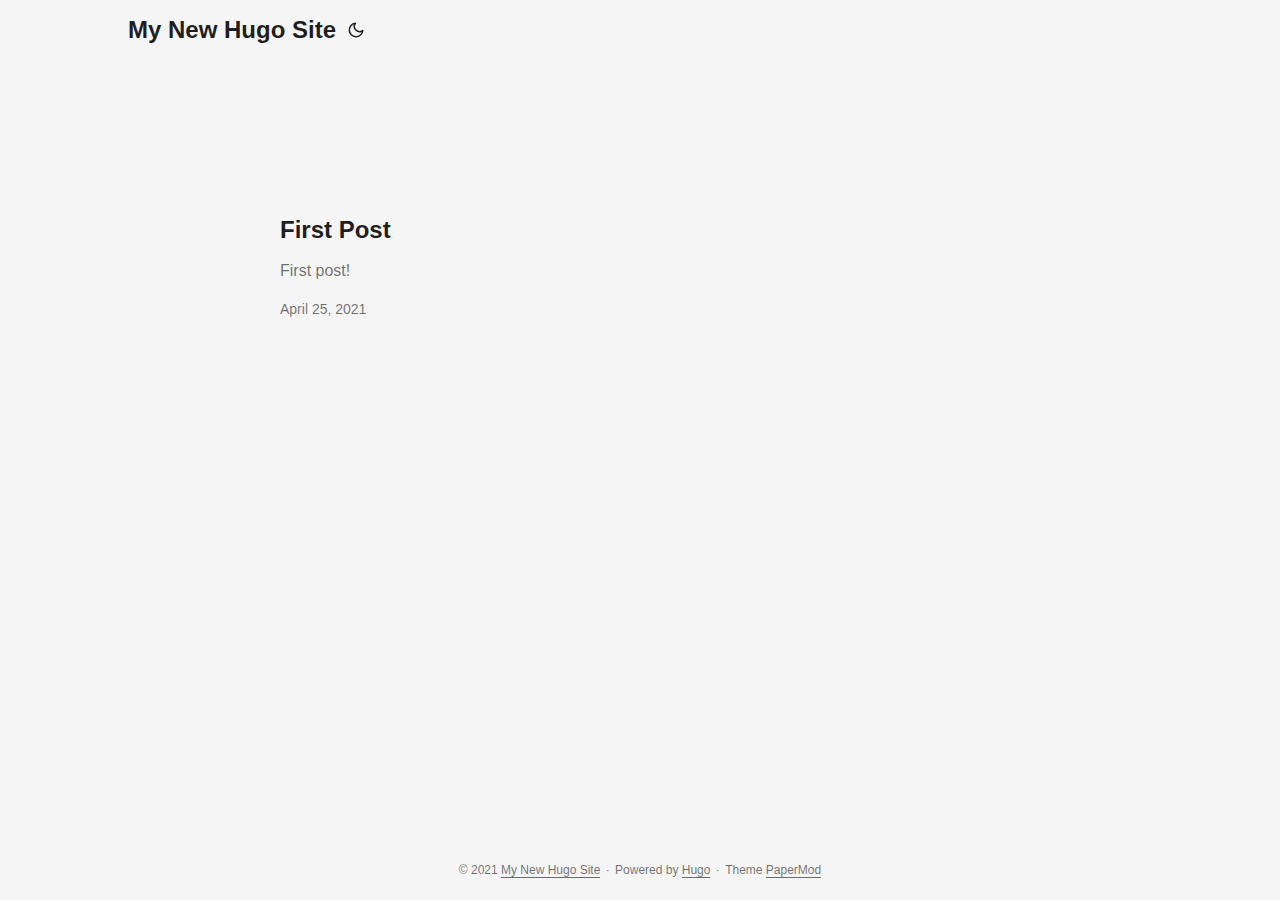
<file: index.html>
<!DOCTYPE html>
<html lang="en" dir="auto">

<head><meta charset="utf-8">
<meta http-equiv="X-UA-Compatible" content="IE=edge">
<meta name="viewport" content="width=device-width, initial-scale=1, shrink-to-fit=no">
<meta name="robots" content="index, follow">
<title>My New Hugo Site</title>

<meta name="description" content="">
<meta name="author" content="">
<link rel="canonical" href="http://mahsheikhdir.github.io/" />
<link crossorigin="anonymous" href="/assets/css/stylesheet.min.d98a3000951e55f62fab68edd117b6c787c4962b25ef3dcf6b1c4800d0f8230d.css" integrity="sha256-2YowAJUeVfYvq2jt0Re2x4fElisl7z3PaxxIAND4Iw0=" rel="preload stylesheet" as="style">
<link rel="icon" href="http://mahsheikhdir.github.io/favicon.ico">
<link rel="icon" type="image/png" sizes="16x16" href="http://mahsheikhdir.github.io/favicon-16x16.png">
<link rel="icon" type="image/png" sizes="32x32" href="http://mahsheikhdir.github.io/favicon-32x32.png">
<link rel="apple-touch-icon" href="http://mahsheikhdir.github.io/apple-touch-icon.png">
<link rel="mask-icon" href="http://mahsheikhdir.github.io/safari-pinned-tab.svg">
<meta name="theme-color" content="#2e2e33">
<meta name="msapplication-TileColor" content="#2e2e33">
<meta name="generator" content="Hugo 0.68.3" />
<link rel="alternate" type="application/rss&#43;xml" href="http://mahsheikhdir.github.io/index.xml">
<meta property="og:title" content="My New Hugo Site" />
<meta property="og:description" content="" />
<meta property="og:type" content="website" />
<meta property="og:url" content="http://mahsheikhdir.github.io/" />

<meta name="twitter:card" content="summary"/>
<meta name="twitter:title" content="My New Hugo Site"/>
<meta name="twitter:description" content=""/>

<script type="application/ld+json">
{
  "@context": "https://schema.org",
  "@type": "Organization",
  "name": "My New Hugo Site",
  "url": "http://mahsheikhdir.github.io/",
  "description": "",
  "thumbnailUrl": "http://mahsheikhdir.github.io/favicon.ico",
  "sameAs": [
      
  ]
}
</script>
</head>

<body class="list" id="top">
<script>
    if (localStorage.getItem("pref-theme") === "dark") {
        document.body.classList.add('dark');
    } else if (localStorage.getItem("pref-theme") === "light") {
        document.body.classList.remove('dark')
    } else if (window.matchMedia('(prefers-color-scheme: dark)').matches) {
        document.body.classList.add('dark');
    }

</script>
<noscript>
    <style type="text/css">
        #theme-toggle,
        .top-link {
            display: none;
        }

    </style>
    <style>
        @media (prefers-color-scheme: dark) {
            :root {
                --theme: #1d1e20;
                --entry: #2e2e33;
                --primary: rgba(255, 255, 255, 0.84);
                --secondary: rgba(255, 255, 255, 0.56);
                --tertiary: rgba(255, 255, 255, 0.16);
                --content: rgba(255, 255, 255, 0.74);
                --hljs-bg: #2e2e33;
                --code-bg: #37383e;
                --border: #333;
            }

            .list {
                background: var(--theme);
            }

            .list:not(.dark)::-webkit-scrollbar-track {
                background: 0 0;
            }

            .list:not(.dark)::-webkit-scrollbar-thumb {
                border-color: var(--theme);
            }
        }

    </style>
</noscript>

<header class="header">
    <nav class="nav">
        <div class="logo">
            <a href="http://mahsheikhdir.github.io/" accesskey="h" title="My New Hugo Site (Alt + H)">My New Hugo Site</a>
            <span class="logo-switches">
                <button id="theme-toggle" accesskey="t" title="(Alt + T)">
                    <svg id="moon" xmlns="http://www.w3.org/2000/svg" width="24" height="24" viewBox="0 0 24 24"
                        fill="none" stroke="currentColor" stroke-width="2" stroke-linecap="round"
                        stroke-linejoin="round">
                        <path d="M21 12.79A9 9 0 1 1 11.21 3 7 7 0 0 0 21 12.79z"></path>
                    </svg>
                    <svg id="sun" xmlns="http://www.w3.org/2000/svg" width="24" height="24" viewBox="0 0 24 24"
                        fill="none" stroke="currentColor" stroke-width="2" stroke-linecap="round"
                        stroke-linejoin="round">
                        <circle cx="12" cy="12" r="5"></circle>
                        <line x1="12" y1="1" x2="12" y2="3"></line>
                        <line x1="12" y1="21" x2="12" y2="23"></line>
                        <line x1="4.22" y1="4.22" x2="5.64" y2="5.64"></line>
                        <line x1="18.36" y1="18.36" x2="19.78" y2="19.78"></line>
                        <line x1="1" y1="12" x2="3" y2="12"></line>
                        <line x1="21" y1="12" x2="23" y2="12"></line>
                        <line x1="4.22" y1="19.78" x2="5.64" y2="18.36"></line>
                        <line x1="18.36" y1="5.64" x2="19.78" y2="4.22"></line>
                    </svg>
                </button>
            </span>
        </div>
        <ul id="menu" onscroll="menu_on_scroll()">
        </ul>
    </nav>
</header>
<main class="main"> 

<article class="first-entry"> 
  <header class="entry-header">
    <h2>First Post</h2>
  </header>
  <section class="entry-content">
    <p>First post!</p>
  </section>
  <footer class="entry-footer">April 25, 2021</footer>
  <a class="entry-link" aria-label="post link to First Post" href="http://mahsheikhdir.github.io/posts/first-post/"></a>
</article>
    </main>
    <footer class="footer">
    <span>&copy; 2021 <a href="http://mahsheikhdir.github.io/">My New Hugo Site</a></span>
    <span>&middot;</span>
    <span>Powered by <a href="https://gohugo.io/" rel="noopener noreferrer" target="_blank">Hugo</a></span>
    <span>&middot;</span>
    <span>Theme <a href="https://git.io/hugopapermod" rel="noopener" target="_blank">PaperMod</a></span>
</footer>
<a href="#top" aria-label="go to top" title="Go to Top (Alt + G)">
    <button class="top-link" id="top-link" type="button" accesskey="g">
        <svg xmlns="http://www.w3.org/2000/svg" viewBox="0 0 12 6" fill="currentColor">
            <path d="M12 6H0l6-6z" />
        </svg>
    </button>
</a>

<script>
    window.onload = function () {
        if (localStorage.getItem("menu-scroll-position")) {
            document.getElementById('menu').scrollLeft = localStorage.getItem("menu-scroll-position");
        }
    }

    function menu_on_scroll() {
        localStorage.setItem("menu-scroll-position", document.getElementById('menu').scrollLeft);
    }

    document.querySelectorAll('a[href^="#"]').forEach(anchor => {
        anchor.addEventListener("click", function (e) {
            e.preventDefault();
            var id = this.getAttribute("href").substr(1);
            if (!window.matchMedia('(prefers-reduced-motion: reduce)').matches) {
                document.querySelector(`[id='${decodeURIComponent(id)}']`).scrollIntoView({
                    behavior: "smooth"
                });
            } else {
                document.querySelector(`[id='${decodeURIComponent(id)}']`).scrollIntoView();
            }
            if (id === "top") {
                history.replaceState(null, null, " ");
            } else {
                history.pushState(null, null, `#${id}`);
            }
        });
    });

</script>
<script>
    var mybutton = document.getElementById("top-link");
    window.onscroll = function () {
        if (document.body.scrollTop > 800 || document.documentElement.scrollTop > 800) {
            mybutton.style.visibility = "visible";
            mybutton.style.opacity = "1";
        } else {
            mybutton.style.visibility = "hidden";
            mybutton.style.opacity = "0";
        }
    };

</script>
<script>
    document.getElementById("theme-toggle").addEventListener("click", () => {
        if (document.body.className.includes("dark")) {
            document.body.classList.remove('dark');
            localStorage.setItem("pref-theme", 'light');
        } else {
            document.body.classList.add('dark');
            localStorage.setItem("pref-theme", 'dark');
        }
    })

</script>
</body>

</html>
</file>
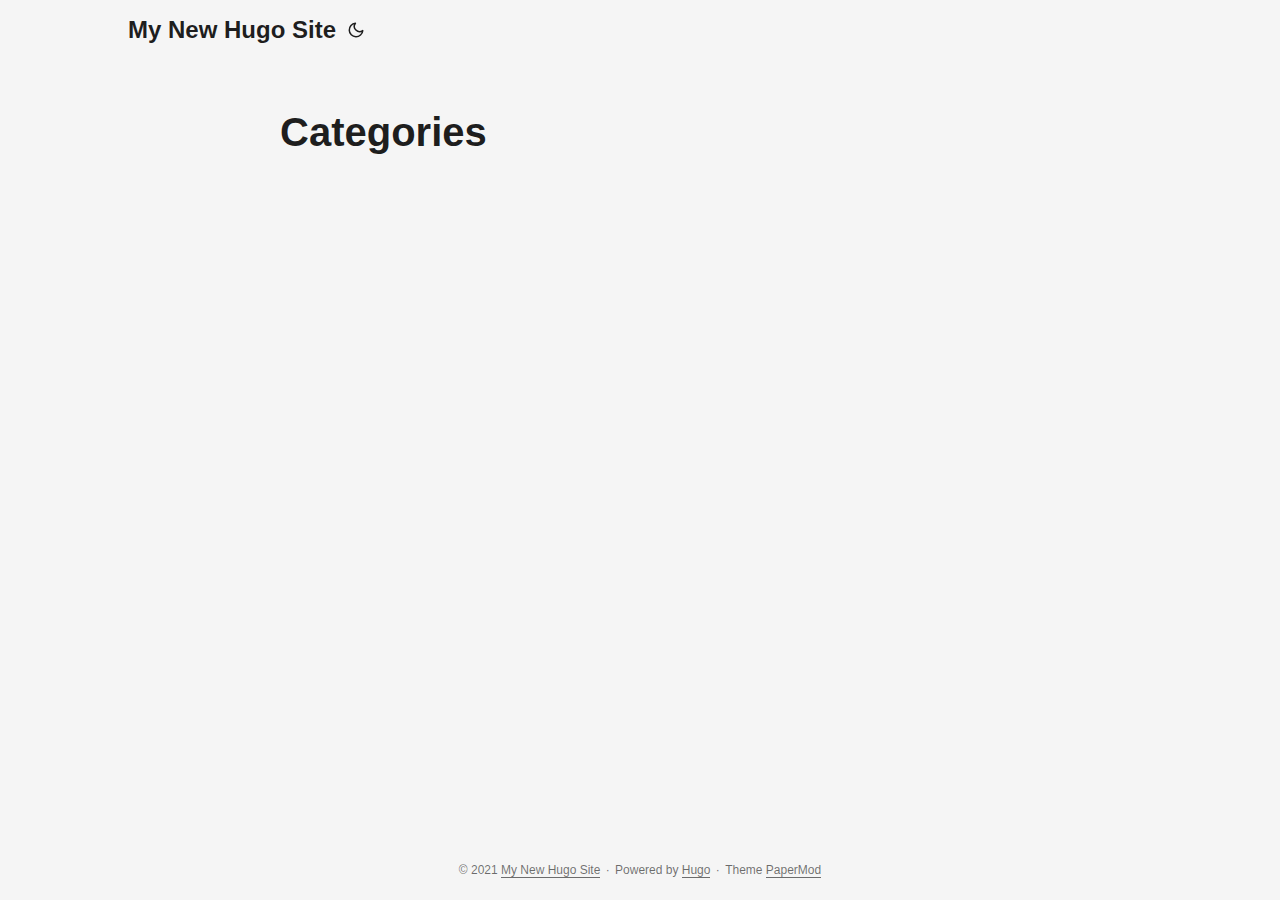
<file: categories/index.html>
<!DOCTYPE html>
<html lang="en" dir="auto">

<head><meta charset="utf-8">
<meta http-equiv="X-UA-Compatible" content="IE=edge">
<meta name="viewport" content="width=device-width, initial-scale=1, shrink-to-fit=no">
<meta name="robots" content="index, follow">
<title>Categories | My New Hugo Site</title>
<meta name="keywords" content="" />
<meta name="description" content="">
<meta name="author" content="">
<link rel="canonical" href="http://mahsheikhdir.github.io/categories/" />
<link crossorigin="anonymous" href="/assets/css/stylesheet.min.d98a3000951e55f62fab68edd117b6c787c4962b25ef3dcf6b1c4800d0f8230d.css" integrity="sha256-2YowAJUeVfYvq2jt0Re2x4fElisl7z3PaxxIAND4Iw0=" rel="preload stylesheet" as="style">
<link rel="icon" href="http://mahsheikhdir.github.io/favicon.ico">
<link rel="icon" type="image/png" sizes="16x16" href="http://mahsheikhdir.github.io/favicon-16x16.png">
<link rel="icon" type="image/png" sizes="32x32" href="http://mahsheikhdir.github.io/favicon-32x32.png">
<link rel="apple-touch-icon" href="http://mahsheikhdir.github.io/apple-touch-icon.png">
<link rel="mask-icon" href="http://mahsheikhdir.github.io/safari-pinned-tab.svg">
<meta name="theme-color" content="#2e2e33">
<meta name="msapplication-TileColor" content="#2e2e33">
<meta name="generator" content="Hugo 0.68.3" />
<link rel="alternate" type="application/rss&#43;xml" href="http://mahsheikhdir.github.io/categories/index.xml">
<meta property="og:title" content="Categories" />
<meta property="og:description" content="" />
<meta property="og:type" content="website" />
<meta property="og:url" content="http://mahsheikhdir.github.io/categories/" />

<meta name="twitter:card" content="summary"/>
<meta name="twitter:title" content="Categories"/>
<meta name="twitter:description" content=""/>

</head>

<body class="list" id="top">
<script>
    if (localStorage.getItem("pref-theme") === "dark") {
        document.body.classList.add('dark');
    } else if (localStorage.getItem("pref-theme") === "light") {
        document.body.classList.remove('dark')
    } else if (window.matchMedia('(prefers-color-scheme: dark)').matches) {
        document.body.classList.add('dark');
    }

</script>
<noscript>
    <style type="text/css">
        #theme-toggle,
        .top-link {
            display: none;
        }

    </style>
    <style>
        @media (prefers-color-scheme: dark) {
            :root {
                --theme: #1d1e20;
                --entry: #2e2e33;
                --primary: rgba(255, 255, 255, 0.84);
                --secondary: rgba(255, 255, 255, 0.56);
                --tertiary: rgba(255, 255, 255, 0.16);
                --content: rgba(255, 255, 255, 0.74);
                --hljs-bg: #2e2e33;
                --code-bg: #37383e;
                --border: #333;
            }

            .list {
                background: var(--theme);
            }

            .list:not(.dark)::-webkit-scrollbar-track {
                background: 0 0;
            }

            .list:not(.dark)::-webkit-scrollbar-thumb {
                border-color: var(--theme);
            }
        }

    </style>
</noscript>

<header class="header">
    <nav class="nav">
        <div class="logo">
            <a href="http://mahsheikhdir.github.io/" accesskey="h" title="My New Hugo Site (Alt + H)">My New Hugo Site</a>
            <span class="logo-switches">
                <button id="theme-toggle" accesskey="t" title="(Alt + T)">
                    <svg id="moon" xmlns="http://www.w3.org/2000/svg" width="24" height="24" viewBox="0 0 24 24"
                        fill="none" stroke="currentColor" stroke-width="2" stroke-linecap="round"
                        stroke-linejoin="round">
                        <path d="M21 12.79A9 9 0 1 1 11.21 3 7 7 0 0 0 21 12.79z"></path>
                    </svg>
                    <svg id="sun" xmlns="http://www.w3.org/2000/svg" width="24" height="24" viewBox="0 0 24 24"
                        fill="none" stroke="currentColor" stroke-width="2" stroke-linecap="round"
                        stroke-linejoin="round">
                        <circle cx="12" cy="12" r="5"></circle>
                        <line x1="12" y1="1" x2="12" y2="3"></line>
                        <line x1="12" y1="21" x2="12" y2="23"></line>
                        <line x1="4.22" y1="4.22" x2="5.64" y2="5.64"></line>
                        <line x1="18.36" y1="18.36" x2="19.78" y2="19.78"></line>
                        <line x1="1" y1="12" x2="3" y2="12"></line>
                        <line x1="21" y1="12" x2="23" y2="12"></line>
                        <line x1="4.22" y1="19.78" x2="5.64" y2="18.36"></line>
                        <line x1="18.36" y1="5.64" x2="19.78" y2="4.22"></line>
                    </svg>
                </button>
            </span>
        </div>
        <ul id="menu" onscroll="menu_on_scroll()">
        </ul>
    </nav>
</header>
<main class="main">
<header class="page-header">
    <h1>Categories</h1>
</header>

<ul class="terms-tags">
</ul>
    </main>
    <footer class="footer">
    <span>&copy; 2021 <a href="http://mahsheikhdir.github.io/">My New Hugo Site</a></span>
    <span>&middot;</span>
    <span>Powered by <a href="https://gohugo.io/" rel="noopener noreferrer" target="_blank">Hugo</a></span>
    <span>&middot;</span>
    <span>Theme <a href="https://git.io/hugopapermod" rel="noopener" target="_blank">PaperMod</a></span>
</footer>
<a href="#top" aria-label="go to top" title="Go to Top (Alt + G)">
    <button class="top-link" id="top-link" type="button" accesskey="g">
        <svg xmlns="http://www.w3.org/2000/svg" viewBox="0 0 12 6" fill="currentColor">
            <path d="M12 6H0l6-6z" />
        </svg>
    </button>
</a>

<script>
    window.onload = function () {
        if (localStorage.getItem("menu-scroll-position")) {
            document.getElementById('menu').scrollLeft = localStorage.getItem("menu-scroll-position");
        }
    }

    function menu_on_scroll() {
        localStorage.setItem("menu-scroll-position", document.getElementById('menu').scrollLeft);
    }

    document.querySelectorAll('a[href^="#"]').forEach(anchor => {
        anchor.addEventListener("click", function (e) {
            e.preventDefault();
            var id = this.getAttribute("href").substr(1);
            if (!window.matchMedia('(prefers-reduced-motion: reduce)').matches) {
                document.querySelector(`[id='${decodeURIComponent(id)}']`).scrollIntoView({
                    behavior: "smooth"
                });
            } else {
                document.querySelector(`[id='${decodeURIComponent(id)}']`).scrollIntoView();
            }
            if (id === "top") {
                history.replaceState(null, null, " ");
            } else {
                history.pushState(null, null, `#${id}`);
            }
        });
    });

</script>
<script>
    var mybutton = document.getElementById("top-link");
    window.onscroll = function () {
        if (document.body.scrollTop > 800 || document.documentElement.scrollTop > 800) {
            mybutton.style.visibility = "visible";
            mybutton.style.opacity = "1";
        } else {
            mybutton.style.visibility = "hidden";
            mybutton.style.opacity = "0";
        }
    };

</script>
<script>
    document.getElementById("theme-toggle").addEventListener("click", () => {
        if (document.body.className.includes("dark")) {
            document.body.classList.remove('dark');
            localStorage.setItem("pref-theme", 'light');
        } else {
            document.body.classList.add('dark');
            localStorage.setItem("pref-theme", 'dark');
        }
    })

</script>
</body>

</html>
</file>
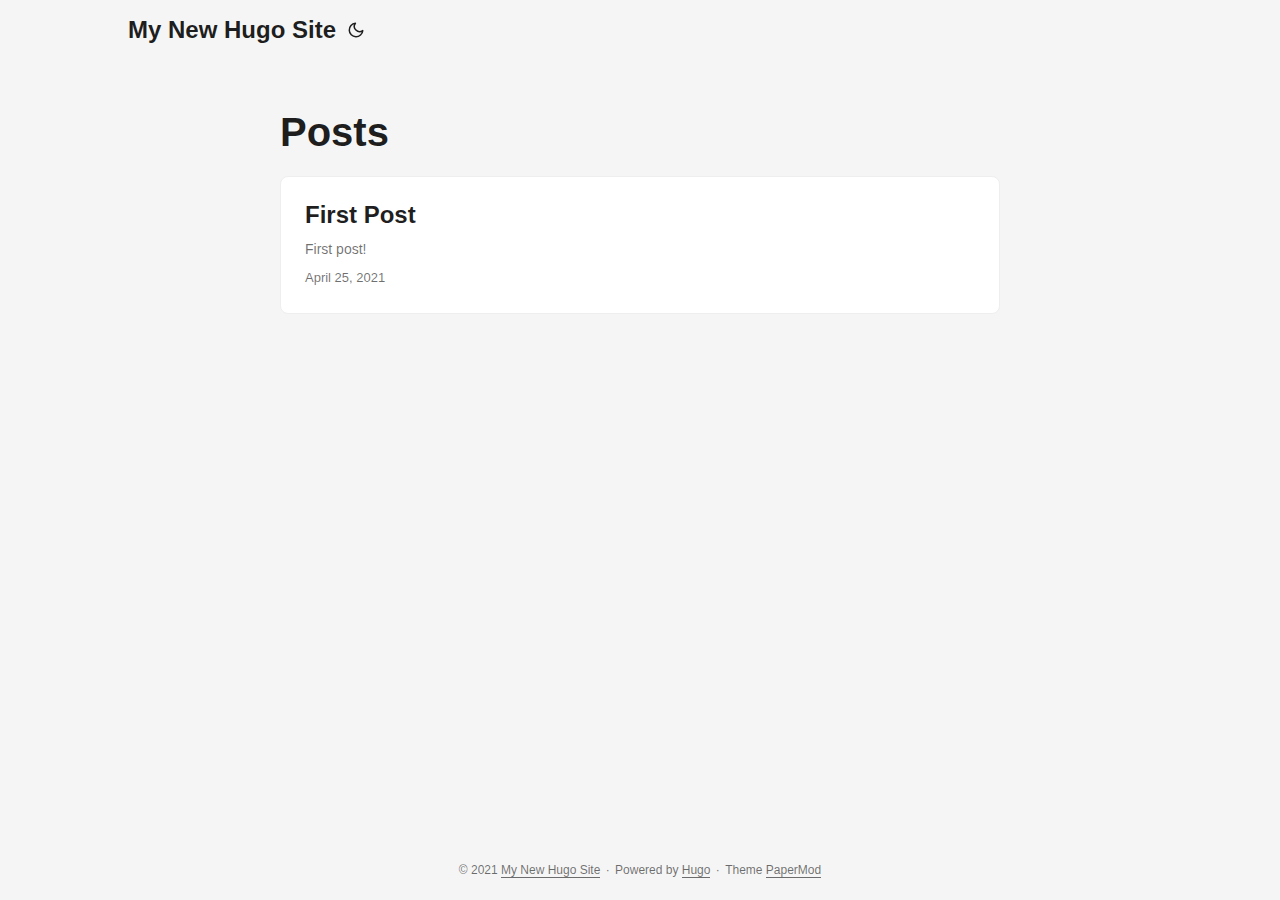
<file: posts/index.html>
<!DOCTYPE html>
<html lang="en" dir="auto">

<head><meta charset="utf-8">
<meta http-equiv="X-UA-Compatible" content="IE=edge">
<meta name="viewport" content="width=device-width, initial-scale=1, shrink-to-fit=no">
<meta name="robots" content="index, follow">
<title>Posts | My New Hugo Site</title>
<meta name="keywords" content="" />
<meta name="description" content="">
<meta name="author" content="">
<link rel="canonical" href="http://mahsheikhdir.github.io/posts/" />
<link crossorigin="anonymous" href="/assets/css/stylesheet.min.d98a3000951e55f62fab68edd117b6c787c4962b25ef3dcf6b1c4800d0f8230d.css" integrity="sha256-2YowAJUeVfYvq2jt0Re2x4fElisl7z3PaxxIAND4Iw0=" rel="preload stylesheet" as="style">
<link rel="icon" href="http://mahsheikhdir.github.io/favicon.ico">
<link rel="icon" type="image/png" sizes="16x16" href="http://mahsheikhdir.github.io/favicon-16x16.png">
<link rel="icon" type="image/png" sizes="32x32" href="http://mahsheikhdir.github.io/favicon-32x32.png">
<link rel="apple-touch-icon" href="http://mahsheikhdir.github.io/apple-touch-icon.png">
<link rel="mask-icon" href="http://mahsheikhdir.github.io/safari-pinned-tab.svg">
<meta name="theme-color" content="#2e2e33">
<meta name="msapplication-TileColor" content="#2e2e33">
<meta name="generator" content="Hugo 0.68.3" />
<link rel="alternate" type="application/rss&#43;xml" href="http://mahsheikhdir.github.io/posts/index.xml">
<meta property="og:title" content="Posts" />
<meta property="og:description" content="" />
<meta property="og:type" content="website" />
<meta property="og:url" content="http://mahsheikhdir.github.io/posts/" />

<meta name="twitter:card" content="summary"/>
<meta name="twitter:title" content="Posts"/>
<meta name="twitter:description" content=""/>


<script type="application/ld+json">
{
  "@context": "https://schema.org",
  "@type": "BreadcrumbList",
  "itemListElement": [
    {
      "@type": "ListItem",
      "position":  1 ,
      "name": "Posts",
      "item": "http://mahsheikhdir.github.io/posts/"
    }
  ]
}
</script>
</head>

<body class="list" id="top">
<script>
    if (localStorage.getItem("pref-theme") === "dark") {
        document.body.classList.add('dark');
    } else if (localStorage.getItem("pref-theme") === "light") {
        document.body.classList.remove('dark')
    } else if (window.matchMedia('(prefers-color-scheme: dark)').matches) {
        document.body.classList.add('dark');
    }

</script>
<noscript>
    <style type="text/css">
        #theme-toggle,
        .top-link {
            display: none;
        }

    </style>
    <style>
        @media (prefers-color-scheme: dark) {
            :root {
                --theme: #1d1e20;
                --entry: #2e2e33;
                --primary: rgba(255, 255, 255, 0.84);
                --secondary: rgba(255, 255, 255, 0.56);
                --tertiary: rgba(255, 255, 255, 0.16);
                --content: rgba(255, 255, 255, 0.74);
                --hljs-bg: #2e2e33;
                --code-bg: #37383e;
                --border: #333;
            }

            .list {
                background: var(--theme);
            }

            .list:not(.dark)::-webkit-scrollbar-track {
                background: 0 0;
            }

            .list:not(.dark)::-webkit-scrollbar-thumb {
                border-color: var(--theme);
            }
        }

    </style>
</noscript>

<header class="header">
    <nav class="nav">
        <div class="logo">
            <a href="http://mahsheikhdir.github.io/" accesskey="h" title="My New Hugo Site (Alt + H)">My New Hugo Site</a>
            <span class="logo-switches">
                <button id="theme-toggle" accesskey="t" title="(Alt + T)">
                    <svg id="moon" xmlns="http://www.w3.org/2000/svg" width="24" height="24" viewBox="0 0 24 24"
                        fill="none" stroke="currentColor" stroke-width="2" stroke-linecap="round"
                        stroke-linejoin="round">
                        <path d="M21 12.79A9 9 0 1 1 11.21 3 7 7 0 0 0 21 12.79z"></path>
                    </svg>
                    <svg id="sun" xmlns="http://www.w3.org/2000/svg" width="24" height="24" viewBox="0 0 24 24"
                        fill="none" stroke="currentColor" stroke-width="2" stroke-linecap="round"
                        stroke-linejoin="round">
                        <circle cx="12" cy="12" r="5"></circle>
                        <line x1="12" y1="1" x2="12" y2="3"></line>
                        <line x1="12" y1="21" x2="12" y2="23"></line>
                        <line x1="4.22" y1="4.22" x2="5.64" y2="5.64"></line>
                        <line x1="18.36" y1="18.36" x2="19.78" y2="19.78"></line>
                        <line x1="1" y1="12" x2="3" y2="12"></line>
                        <line x1="21" y1="12" x2="23" y2="12"></line>
                        <line x1="4.22" y1="19.78" x2="5.64" y2="18.36"></line>
                        <line x1="18.36" y1="5.64" x2="19.78" y2="4.22"></line>
                    </svg>
                </button>
            </span>
        </div>
        <ul id="menu" onscroll="menu_on_scroll()">
        </ul>
    </nav>
</header>
<main class="main"> 
<header class="page-header">
  <h1>Posts</h1>
</header>

<article class="post-entry"> 
  <header class="entry-header">
    <h2>First Post</h2>
  </header>
  <section class="entry-content">
    <p>First post!</p>
  </section>
  <footer class="entry-footer">April 25, 2021</footer>
  <a class="entry-link" aria-label="post link to First Post" href="http://mahsheikhdir.github.io/posts/first-post/"></a>
</article>
    </main>
    <footer class="footer">
    <span>&copy; 2021 <a href="http://mahsheikhdir.github.io/">My New Hugo Site</a></span>
    <span>&middot;</span>
    <span>Powered by <a href="https://gohugo.io/" rel="noopener noreferrer" target="_blank">Hugo</a></span>
    <span>&middot;</span>
    <span>Theme <a href="https://git.io/hugopapermod" rel="noopener" target="_blank">PaperMod</a></span>
</footer>
<a href="#top" aria-label="go to top" title="Go to Top (Alt + G)">
    <button class="top-link" id="top-link" type="button" accesskey="g">
        <svg xmlns="http://www.w3.org/2000/svg" viewBox="0 0 12 6" fill="currentColor">
            <path d="M12 6H0l6-6z" />
        </svg>
    </button>
</a>

<script>
    window.onload = function () {
        if (localStorage.getItem("menu-scroll-position")) {
            document.getElementById('menu').scrollLeft = localStorage.getItem("menu-scroll-position");
        }
    }

    function menu_on_scroll() {
        localStorage.setItem("menu-scroll-position", document.getElementById('menu').scrollLeft);
    }

    document.querySelectorAll('a[href^="#"]').forEach(anchor => {
        anchor.addEventListener("click", function (e) {
            e.preventDefault();
            var id = this.getAttribute("href").substr(1);
            if (!window.matchMedia('(prefers-reduced-motion: reduce)').matches) {
                document.querySelector(`[id='${decodeURIComponent(id)}']`).scrollIntoView({
                    behavior: "smooth"
                });
            } else {
                document.querySelector(`[id='${decodeURIComponent(id)}']`).scrollIntoView();
            }
            if (id === "top") {
                history.replaceState(null, null, " ");
            } else {
                history.pushState(null, null, `#${id}`);
            }
        });
    });

</script>
<script>
    var mybutton = document.getElementById("top-link");
    window.onscroll = function () {
        if (document.body.scrollTop > 800 || document.documentElement.scrollTop > 800) {
            mybutton.style.visibility = "visible";
            mybutton.style.opacity = "1";
        } else {
            mybutton.style.visibility = "hidden";
            mybutton.style.opacity = "0";
        }
    };

</script>
<script>
    document.getElementById("theme-toggle").addEventListener("click", () => {
        if (document.body.className.includes("dark")) {
            document.body.classList.remove('dark');
            localStorage.setItem("pref-theme", 'light');
        } else {
            document.body.classList.add('dark');
            localStorage.setItem("pref-theme", 'dark');
        }
    })

</script>
</body>

</html>
</file>
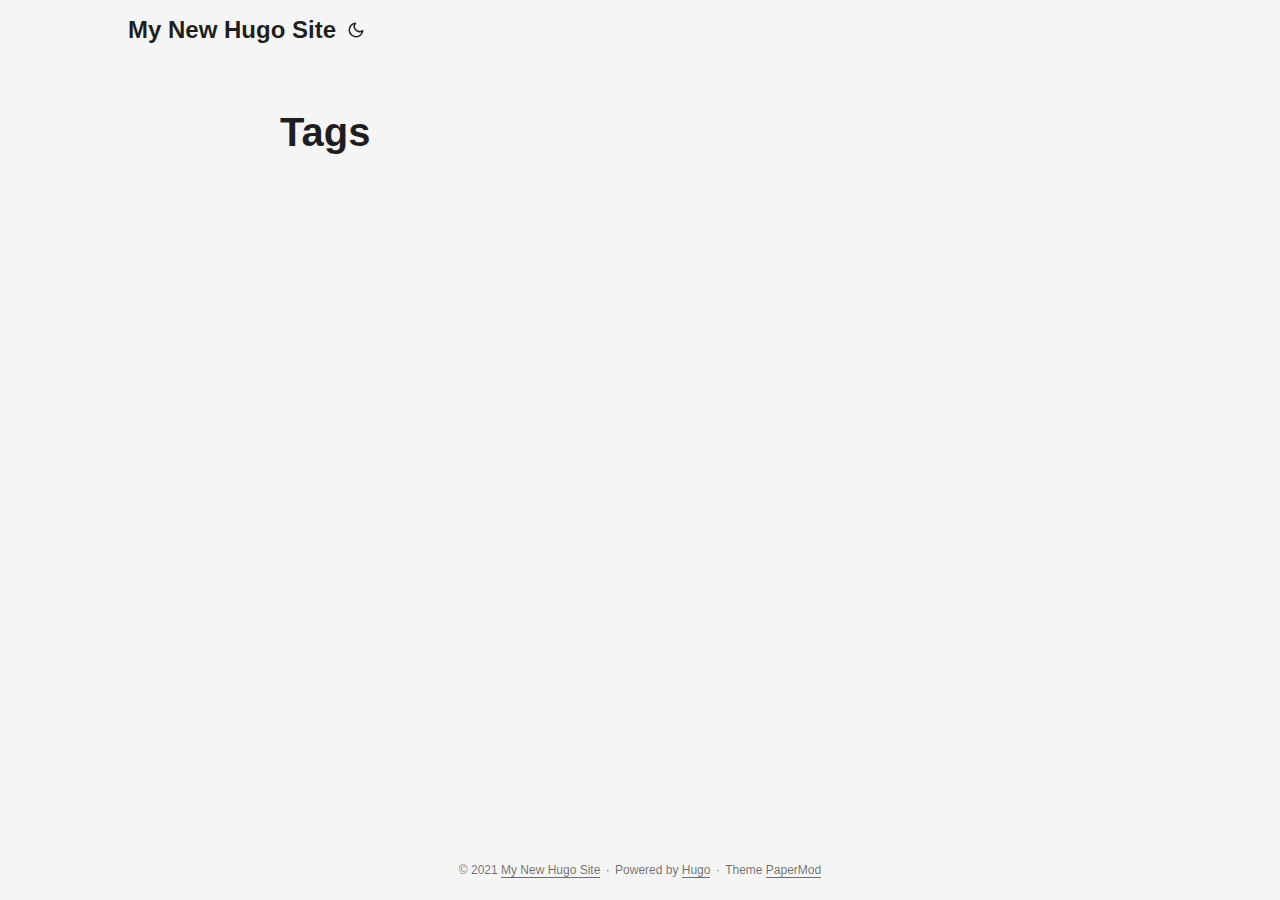
<file: tags/index.html>
<!DOCTYPE html>
<html lang="en" dir="auto">

<head><meta charset="utf-8">
<meta http-equiv="X-UA-Compatible" content="IE=edge">
<meta name="viewport" content="width=device-width, initial-scale=1, shrink-to-fit=no">
<meta name="robots" content="index, follow">
<title>Tags | My New Hugo Site</title>
<meta name="keywords" content="" />
<meta name="description" content="">
<meta name="author" content="">
<link rel="canonical" href="http://mahsheikhdir.github.io/tags/" />
<link crossorigin="anonymous" href="/assets/css/stylesheet.min.d98a3000951e55f62fab68edd117b6c787c4962b25ef3dcf6b1c4800d0f8230d.css" integrity="sha256-2YowAJUeVfYvq2jt0Re2x4fElisl7z3PaxxIAND4Iw0=" rel="preload stylesheet" as="style">
<link rel="icon" href="http://mahsheikhdir.github.io/favicon.ico">
<link rel="icon" type="image/png" sizes="16x16" href="http://mahsheikhdir.github.io/favicon-16x16.png">
<link rel="icon" type="image/png" sizes="32x32" href="http://mahsheikhdir.github.io/favicon-32x32.png">
<link rel="apple-touch-icon" href="http://mahsheikhdir.github.io/apple-touch-icon.png">
<link rel="mask-icon" href="http://mahsheikhdir.github.io/safari-pinned-tab.svg">
<meta name="theme-color" content="#2e2e33">
<meta name="msapplication-TileColor" content="#2e2e33">
<meta name="generator" content="Hugo 0.68.3" />
<link rel="alternate" type="application/rss&#43;xml" href="http://mahsheikhdir.github.io/tags/index.xml">
<meta property="og:title" content="Tags" />
<meta property="og:description" content="" />
<meta property="og:type" content="website" />
<meta property="og:url" content="http://mahsheikhdir.github.io/tags/" />

<meta name="twitter:card" content="summary"/>
<meta name="twitter:title" content="Tags"/>
<meta name="twitter:description" content=""/>

</head>

<body class="list" id="top">
<script>
    if (localStorage.getItem("pref-theme") === "dark") {
        document.body.classList.add('dark');
    } else if (localStorage.getItem("pref-theme") === "light") {
        document.body.classList.remove('dark')
    } else if (window.matchMedia('(prefers-color-scheme: dark)').matches) {
        document.body.classList.add('dark');
    }

</script>
<noscript>
    <style type="text/css">
        #theme-toggle,
        .top-link {
            display: none;
        }

    </style>
    <style>
        @media (prefers-color-scheme: dark) {
            :root {
                --theme: #1d1e20;
                --entry: #2e2e33;
                --primary: rgba(255, 255, 255, 0.84);
                --secondary: rgba(255, 255, 255, 0.56);
                --tertiary: rgba(255, 255, 255, 0.16);
                --content: rgba(255, 255, 255, 0.74);
                --hljs-bg: #2e2e33;
                --code-bg: #37383e;
                --border: #333;
            }

            .list {
                background: var(--theme);
            }

            .list:not(.dark)::-webkit-scrollbar-track {
                background: 0 0;
            }

            .list:not(.dark)::-webkit-scrollbar-thumb {
                border-color: var(--theme);
            }
        }

    </style>
</noscript>

<header class="header">
    <nav class="nav">
        <div class="logo">
            <a href="http://mahsheikhdir.github.io/" accesskey="h" title="My New Hugo Site (Alt + H)">My New Hugo Site</a>
            <span class="logo-switches">
                <button id="theme-toggle" accesskey="t" title="(Alt + T)">
                    <svg id="moon" xmlns="http://www.w3.org/2000/svg" width="24" height="24" viewBox="0 0 24 24"
                        fill="none" stroke="currentColor" stroke-width="2" stroke-linecap="round"
                        stroke-linejoin="round">
                        <path d="M21 12.79A9 9 0 1 1 11.21 3 7 7 0 0 0 21 12.79z"></path>
                    </svg>
                    <svg id="sun" xmlns="http://www.w3.org/2000/svg" width="24" height="24" viewBox="0 0 24 24"
                        fill="none" stroke="currentColor" stroke-width="2" stroke-linecap="round"
                        stroke-linejoin="round">
                        <circle cx="12" cy="12" r="5"></circle>
                        <line x1="12" y1="1" x2="12" y2="3"></line>
                        <line x1="12" y1="21" x2="12" y2="23"></line>
                        <line x1="4.22" y1="4.22" x2="5.64" y2="5.64"></line>
                        <line x1="18.36" y1="18.36" x2="19.78" y2="19.78"></line>
                        <line x1="1" y1="12" x2="3" y2="12"></line>
                        <line x1="21" y1="12" x2="23" y2="12"></line>
                        <line x1="4.22" y1="19.78" x2="5.64" y2="18.36"></line>
                        <line x1="18.36" y1="5.64" x2="19.78" y2="4.22"></line>
                    </svg>
                </button>
            </span>
        </div>
        <ul id="menu" onscroll="menu_on_scroll()">
        </ul>
    </nav>
</header>
<main class="main">
<header class="page-header">
    <h1>Tags</h1>
</header>

<ul class="terms-tags">
</ul>
    </main>
    <footer class="footer">
    <span>&copy; 2021 <a href="http://mahsheikhdir.github.io/">My New Hugo Site</a></span>
    <span>&middot;</span>
    <span>Powered by <a href="https://gohugo.io/" rel="noopener noreferrer" target="_blank">Hugo</a></span>
    <span>&middot;</span>
    <span>Theme <a href="https://git.io/hugopapermod" rel="noopener" target="_blank">PaperMod</a></span>
</footer>
<a href="#top" aria-label="go to top" title="Go to Top (Alt + G)">
    <button class="top-link" id="top-link" type="button" accesskey="g">
        <svg xmlns="http://www.w3.org/2000/svg" viewBox="0 0 12 6" fill="currentColor">
            <path d="M12 6H0l6-6z" />
        </svg>
    </button>
</a>

<script>
    window.onload = function () {
        if (localStorage.getItem("menu-scroll-position")) {
            document.getElementById('menu').scrollLeft = localStorage.getItem("menu-scroll-position");
        }
    }

    function menu_on_scroll() {
        localStorage.setItem("menu-scroll-position", document.getElementById('menu').scrollLeft);
    }

    document.querySelectorAll('a[href^="#"]').forEach(anchor => {
        anchor.addEventListener("click", function (e) {
            e.preventDefault();
            var id = this.getAttribute("href").substr(1);
            if (!window.matchMedia('(prefers-reduced-motion: reduce)').matches) {
                document.querySelector(`[id='${decodeURIComponent(id)}']`).scrollIntoView({
                    behavior: "smooth"
                });
            } else {
                document.querySelector(`[id='${decodeURIComponent(id)}']`).scrollIntoView();
            }
            if (id === "top") {
                history.replaceState(null, null, " ");
            } else {
                history.pushState(null, null, `#${id}`);
            }
        });
    });

</script>
<script>
    var mybutton = document.getElementById("top-link");
    window.onscroll = function () {
        if (document.body.scrollTop > 800 || document.documentElement.scrollTop > 800) {
            mybutton.style.visibility = "visible";
            mybutton.style.opacity = "1";
        } else {
            mybutton.style.visibility = "hidden";
            mybutton.style.opacity = "0";
        }
    };

</script>
<script>
    document.getElementById("theme-toggle").addEventListener("click", () => {
        if (document.body.className.includes("dark")) {
            document.body.classList.remove('dark');
            localStorage.setItem("pref-theme", 'light');
        } else {
            document.body.classList.add('dark');
            localStorage.setItem("pref-theme", 'dark');
        }
    })

</script>
</body>

</html>
</file>
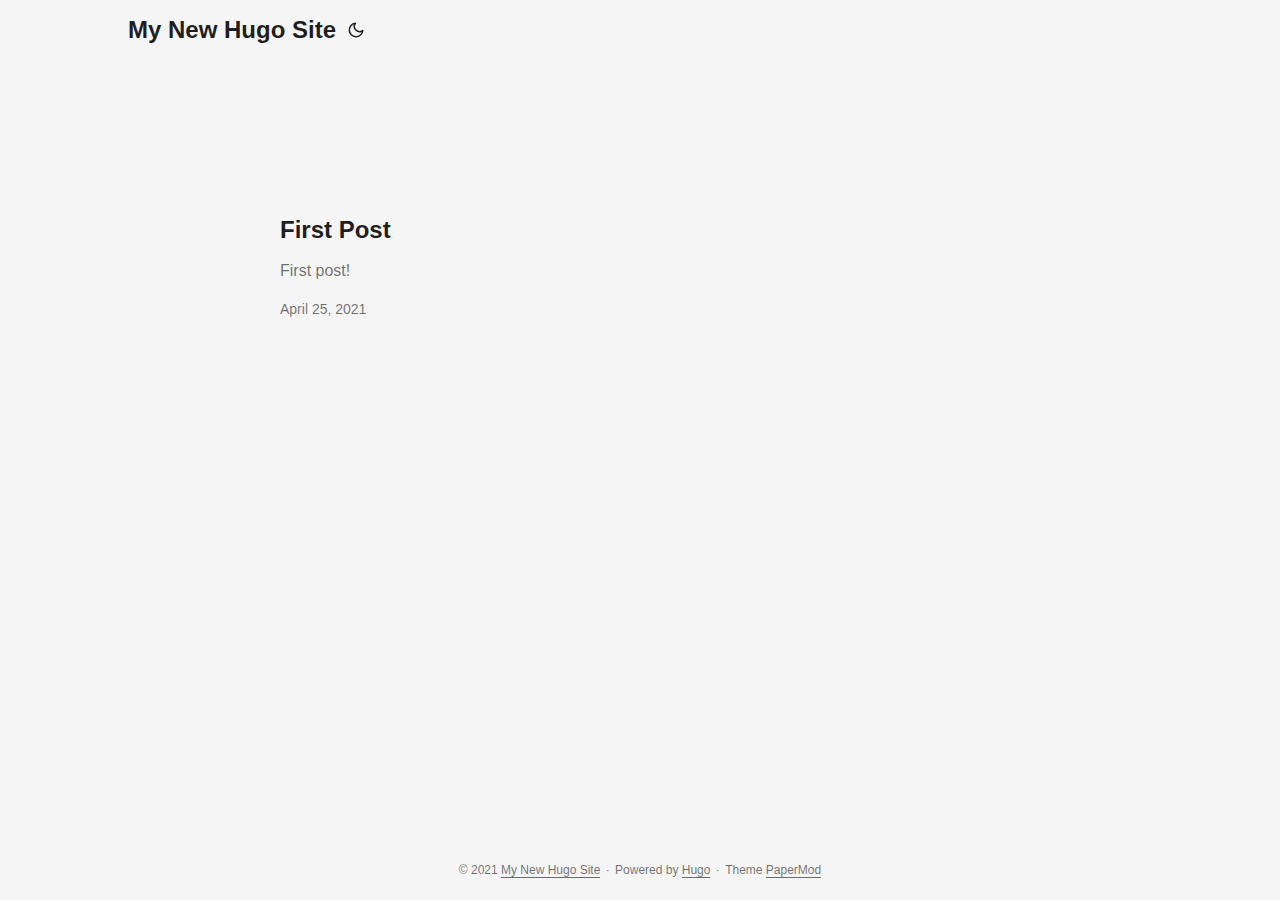
<file: page/1/index.html>
<!DOCTYPE html><html><head><title>http://mahsheikhdir.github.io/</title><link rel="canonical" href="http://mahsheikhdir.github.io/"/><meta name="robots" content="noindex"><meta charset="utf-8" /><meta http-equiv="refresh" content="0; url=http://mahsheikhdir.github.io/" /></head></html>
</file>
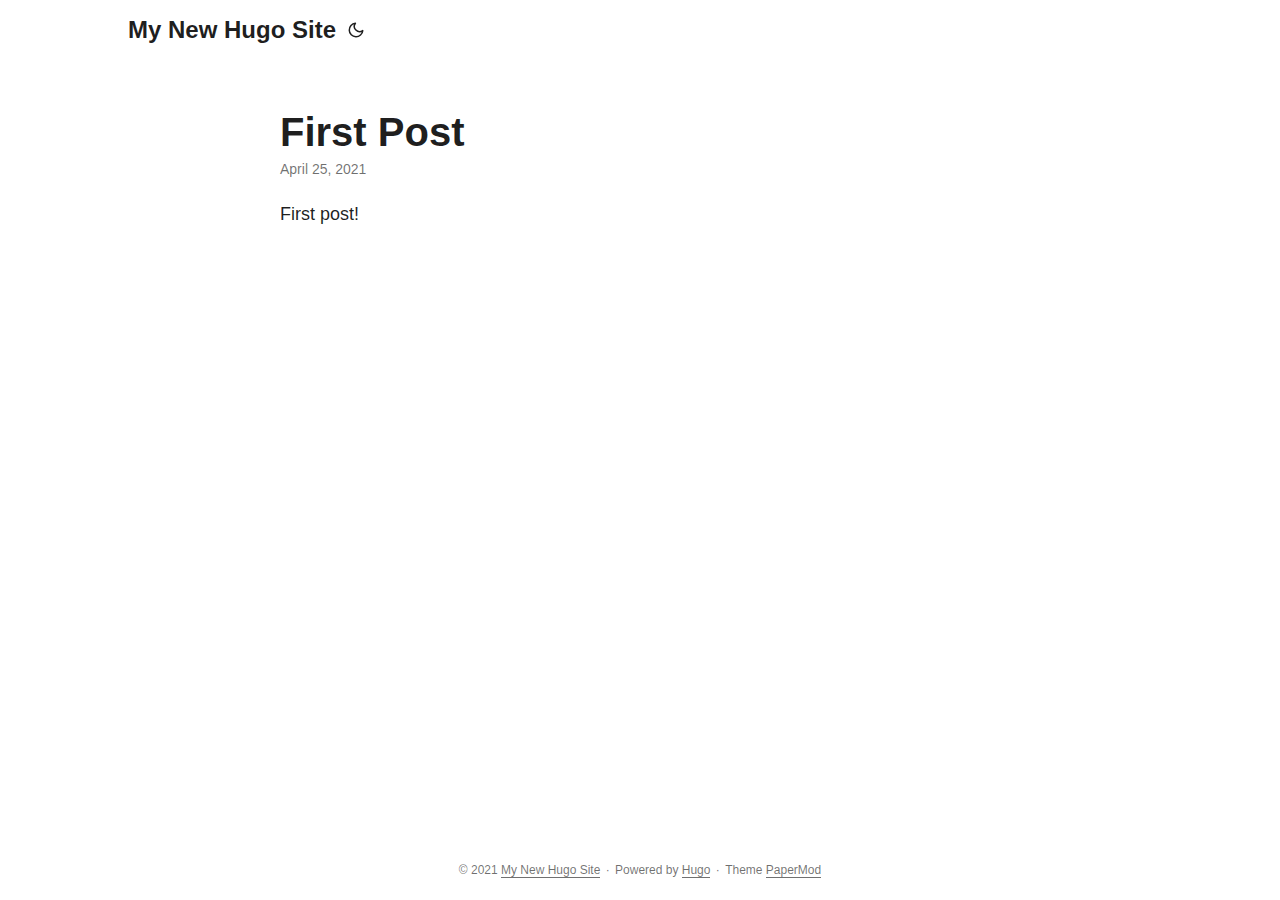
<file: posts/first-post/index.html>
<!DOCTYPE html>
<html lang="en" dir="auto">

<head><meta charset="utf-8">
<meta http-equiv="X-UA-Compatible" content="IE=edge">
<meta name="viewport" content="width=device-width, initial-scale=1, shrink-to-fit=no">
<meta name="robots" content="index, follow">
<title>First Post | My New Hugo Site</title>
<meta name="keywords" content="" />
<meta name="description" content="First post!">
<meta name="author" content="">
<link rel="canonical" href="http://mahsheikhdir.github.io/posts/first-post/" />
<link crossorigin="anonymous" href="/assets/css/stylesheet.min.d98a3000951e55f62fab68edd117b6c787c4962b25ef3dcf6b1c4800d0f8230d.css" integrity="sha256-2YowAJUeVfYvq2jt0Re2x4fElisl7z3PaxxIAND4Iw0=" rel="preload stylesheet" as="style">
<script defer crossorigin="anonymous" src="/assets/js/highlight.min.27cd435cc9ed6abb4b496581b151804f79f366c412620272bb94e2f5f598ebcc.js" integrity="sha256-J81DXMntartLSWWBsVGAT3nzZsQSYgJyu5Ti9fWY68w="
    onload="hljs.initHighlightingOnLoad();"></script>
<link rel="icon" href="http://mahsheikhdir.github.io/favicon.ico">
<link rel="icon" type="image/png" sizes="16x16" href="http://mahsheikhdir.github.io/favicon-16x16.png">
<link rel="icon" type="image/png" sizes="32x32" href="http://mahsheikhdir.github.io/favicon-32x32.png">
<link rel="apple-touch-icon" href="http://mahsheikhdir.github.io/apple-touch-icon.png">
<link rel="mask-icon" href="http://mahsheikhdir.github.io/safari-pinned-tab.svg">
<meta name="theme-color" content="#2e2e33">
<meta name="msapplication-TileColor" content="#2e2e33">
<meta name="generator" content="Hugo 0.68.3" />
<meta property="og:title" content="First Post" />
<meta property="og:description" content="First post!" />
<meta property="og:type" content="article" />
<meta property="og:url" content="http://mahsheikhdir.github.io/posts/first-post/" /><meta property="article:section" content="posts" />
<meta property="article:published_time" content="2021-04-25T22:16:36-07:00" />
<meta property="article:modified_time" content="2021-04-25T22:16:36-07:00" />

<meta name="twitter:card" content="summary"/>
<meta name="twitter:title" content="First Post"/>
<meta name="twitter:description" content="First post!"/>


<script type="application/ld+json">
{
  "@context": "https://schema.org",
  "@type": "BreadcrumbList",
  "itemListElement": [, 
    {
      "@type": "ListItem",
      "position":  2 ,
      "name": "First Post",
      "item": "http://mahsheikhdir.github.io/posts/first-post/"
    }
  ]
}
</script>
<script type="application/ld+json">
{
  "@context": "https://schema.org",
  "@type": "BlogPosting",
  "headline": "First Post",
  "name": "First Post",
  "description": "First post!",
  "keywords": [
    
  ],
  "articleBody": "First post!\n",
  "wordCount" : "2",
  "inLanguage": "en",
  "datePublished": "2021-04-25T22:16:36-07:00",
  "dateModified": "2021-04-25T22:16:36-07:00",
  "mainEntityOfPage": {
    "@type": "WebPage",
    "@id": "http://mahsheikhdir.github.io/posts/first-post/"
  },
  "publisher": {
    "@type": "Organization",
    "name": "My New Hugo Site",
    "logo": {
      "@type": "ImageObject",
      "url": "http://mahsheikhdir.github.io/favicon.ico"
    }
  }
}
</script>
</head>

<body class="" id="top">
<script>
    if (localStorage.getItem("pref-theme") === "dark") {
        document.body.classList.add('dark');
    } else if (localStorage.getItem("pref-theme") === "light") {
        document.body.classList.remove('dark')
    } else if (window.matchMedia('(prefers-color-scheme: dark)').matches) {
        document.body.classList.add('dark');
    }

</script>
<noscript>
    <style type="text/css">
        #theme-toggle,
        .top-link {
            display: none;
        }

    </style>
    <style>
        @media (prefers-color-scheme: dark) {
            :root {
                --theme: #1d1e20;
                --entry: #2e2e33;
                --primary: rgba(255, 255, 255, 0.84);
                --secondary: rgba(255, 255, 255, 0.56);
                --tertiary: rgba(255, 255, 255, 0.16);
                --content: rgba(255, 255, 255, 0.74);
                --hljs-bg: #2e2e33;
                --code-bg: #37383e;
                --border: #333;
            }

            .list {
                background: var(--theme);
            }

            .list:not(.dark)::-webkit-scrollbar-track {
                background: 0 0;
            }

            .list:not(.dark)::-webkit-scrollbar-thumb {
                border-color: var(--theme);
            }
        }

    </style>
</noscript>

<header class="header">
    <nav class="nav">
        <div class="logo">
            <a href="http://mahsheikhdir.github.io/" accesskey="h" title="My New Hugo Site (Alt + H)">My New Hugo Site</a>
            <span class="logo-switches">
                <button id="theme-toggle" accesskey="t" title="(Alt + T)">
                    <svg id="moon" xmlns="http://www.w3.org/2000/svg" width="24" height="24" viewBox="0 0 24 24"
                        fill="none" stroke="currentColor" stroke-width="2" stroke-linecap="round"
                        stroke-linejoin="round">
                        <path d="M21 12.79A9 9 0 1 1 11.21 3 7 7 0 0 0 21 12.79z"></path>
                    </svg>
                    <svg id="sun" xmlns="http://www.w3.org/2000/svg" width="24" height="24" viewBox="0 0 24 24"
                        fill="none" stroke="currentColor" stroke-width="2" stroke-linecap="round"
                        stroke-linejoin="round">
                        <circle cx="12" cy="12" r="5"></circle>
                        <line x1="12" y1="1" x2="12" y2="3"></line>
                        <line x1="12" y1="21" x2="12" y2="23"></line>
                        <line x1="4.22" y1="4.22" x2="5.64" y2="5.64"></line>
                        <line x1="18.36" y1="18.36" x2="19.78" y2="19.78"></line>
                        <line x1="1" y1="12" x2="3" y2="12"></line>
                        <line x1="21" y1="12" x2="23" y2="12"></line>
                        <line x1="4.22" y1="19.78" x2="5.64" y2="18.36"></line>
                        <line x1="18.36" y1="5.64" x2="19.78" y2="4.22"></line>
                    </svg>
                </button>
            </span>
        </div>
        <ul id="menu" onscroll="menu_on_scroll()">
        </ul>
    </nav>
</header>
<main class="main">

<article class="post-single">
  <header class="post-header">
    
    <h1 class="post-title">
      First Post
    </h1>
    <div class="post-meta">April 25, 2021
</div>
  </header> 
  <div class="post-content"><p>First post!</p>

</div>
  <footer class="post-footer">
  </footer>
</article>
    </main>
    <footer class="footer">
    <span>&copy; 2021 <a href="http://mahsheikhdir.github.io/">My New Hugo Site</a></span>
    <span>&middot;</span>
    <span>Powered by <a href="https://gohugo.io/" rel="noopener noreferrer" target="_blank">Hugo</a></span>
    <span>&middot;</span>
    <span>Theme <a href="https://git.io/hugopapermod" rel="noopener" target="_blank">PaperMod</a></span>
</footer>
<a href="#top" aria-label="go to top" title="Go to Top (Alt + G)">
    <button class="top-link" id="top-link" type="button" accesskey="g">
        <svg xmlns="http://www.w3.org/2000/svg" viewBox="0 0 12 6" fill="currentColor">
            <path d="M12 6H0l6-6z" />
        </svg>
    </button>
</a>

<script>
    window.onload = function () {
        if (localStorage.getItem("menu-scroll-position")) {
            document.getElementById('menu').scrollLeft = localStorage.getItem("menu-scroll-position");
        }
    }

    function menu_on_scroll() {
        localStorage.setItem("menu-scroll-position", document.getElementById('menu').scrollLeft);
    }

    document.querySelectorAll('a[href^="#"]').forEach(anchor => {
        anchor.addEventListener("click", function (e) {
            e.preventDefault();
            var id = this.getAttribute("href").substr(1);
            if (!window.matchMedia('(prefers-reduced-motion: reduce)').matches) {
                document.querySelector(`[id='${decodeURIComponent(id)}']`).scrollIntoView({
                    behavior: "smooth"
                });
            } else {
                document.querySelector(`[id='${decodeURIComponent(id)}']`).scrollIntoView();
            }
            if (id === "top") {
                history.replaceState(null, null, " ");
            } else {
                history.pushState(null, null, `#${id}`);
            }
        });
    });

</script>
<script>
    var mybutton = document.getElementById("top-link");
    window.onscroll = function () {
        if (document.body.scrollTop > 800 || document.documentElement.scrollTop > 800) {
            mybutton.style.visibility = "visible";
            mybutton.style.opacity = "1";
        } else {
            mybutton.style.visibility = "hidden";
            mybutton.style.opacity = "0";
        }
    };

</script>
<script>
    document.getElementById("theme-toggle").addEventListener("click", () => {
        if (document.body.className.includes("dark")) {
            document.body.classList.remove('dark');
            localStorage.setItem("pref-theme", 'light');
        } else {
            document.body.classList.add('dark');
            localStorage.setItem("pref-theme", 'dark');
        }
    })

</script>
<script>
    document.querySelectorAll('pre > code').forEach((codeblock) => {
        const container = codeblock.parentNode.parentNode;

        const copybutton = document.createElement('button');
        copybutton.classList.add('copy-code');
        copybutton.innerText = 'copy';

        function copyingDone() {
            copybutton.innerText = 'copied!';
            setTimeout(() => {
                copybutton.innerText = 'copy';
            }, 2000);
        }

        copybutton.addEventListener('click', (cb) => {
            if ('clipboard' in navigator) {
                navigator.clipboard.writeText(codeblock.textContent);
                copyingDone();
                return;
            }

            const range = document.createRange();
            range.selectNodeContents(codeblock);
            const selection = window.getSelection();
            selection.removeAllRanges();
            selection.addRange(range);
            try {
                document.execCommand('copy');
                copyingDone();
            } catch (e) { };
            selection.removeRange(range);
        });

        if (container.classList.contains("highlight")) {
            container.appendChild(copybutton);
        } else if (container.parentNode.firstChild == container) {
            
        } else if (codeblock.parentNode.parentNode.parentNode.parentNode.parentNode.nodeName == "TABLE") {
            
            codeblock.parentNode.parentNode.parentNode.parentNode.parentNode.appendChild(copybutton);
        } else {
            
            codeblock.parentNode.appendChild(copybutton);
        }
    });
</script>
</body>

</html>
</file>
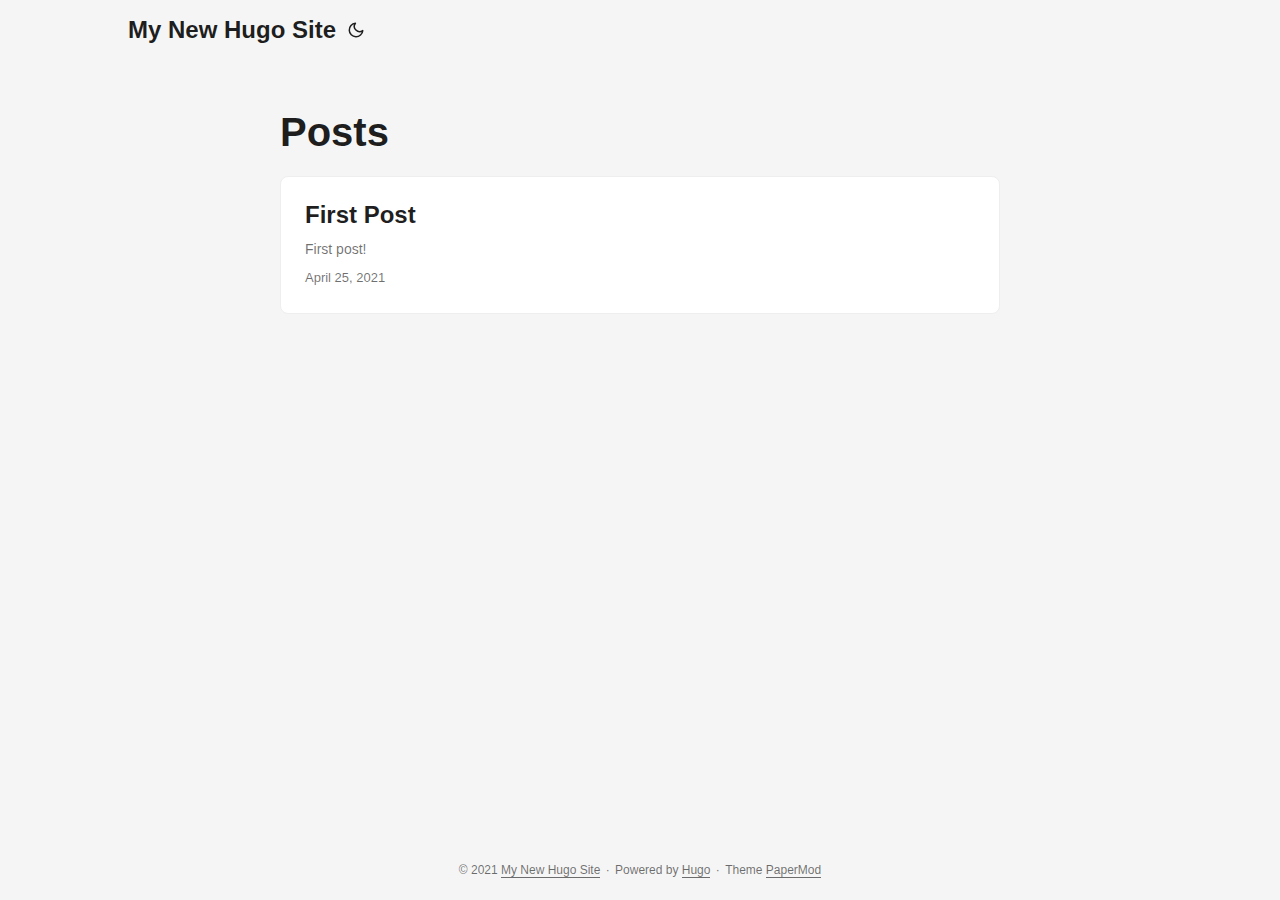
<file: posts/page/1/index.html>
<!DOCTYPE html><html><head><title>http://mahsheikhdir.github.io/posts/</title><link rel="canonical" href="http://mahsheikhdir.github.io/posts/"/><meta name="robots" content="noindex"><meta charset="utf-8" /><meta http-equiv="refresh" content="0; url=http://mahsheikhdir.github.io/posts/" /></head></html>
</file>
<file: assets/css/stylesheet.min.d98a3000951e55f62fab68edd117b6c787c4962b25ef3dcf6b1c4800d0f8230d.css>
:root{--gap: 24px;--content-gap: 20px;--nav-width: 1024px;--main-width: 720px;--header-height: 60px;--footer-height: 60px;--radius: 8px;--theme: #fff;--entry: #fff;--primary: rgba(0, 0, 0, 0.88);--secondary: rgba(0, 0, 0, 0.56);--tertiary: rgba(0, 0, 0, 0.16);--content: rgba(0, 0, 0, 0.88);--hljs-bg: #1c1d21;--code-bg: #f5f5f5;--border: #eee}.dark{--theme: #1d1e20;--entry: #2e2e33;--primary: rgba(255, 255, 255, 0.84);--secondary: rgba(255, 255, 255, 0.56);--tertiary: rgba(255, 255, 255, 0.16);--content: rgba(255, 255, 255, 0.74);--hljs-bg: #2e2e33;--code-bg: #37383e;--border: #333}.list{background:var(--code-bg)}.dark.list{background:var(--theme)}*,::after,::before{box-sizing:border-box}html{-webkit-tap-highlight-color:transparent;overflow-y:scroll}a,button,body,h1,h2,h3,h4,h5,h6{color:var(--primary)}body{font-family:-apple-system,BlinkMacSystemFont,segoe ui,Roboto,Oxygen,Ubuntu,Cantarell,open sans,helvetica neue,sans-serif;font-size:18px;line-height:1.6;word-break:break-word;background:var(--theme)}article,aside,figcaption,figure,footer,header,hgroup,main,nav,section,table{display:block}h1,h2,h3,h4,h5,h6{line-height:1.2}h1,h2,h3,h4,h5,h6,p{margin-top:0;margin-bottom:0}ul{padding:0}a{text-decoration:none}body,figure,ul{margin:0}table{width:100%;border-collapse:collapse;border-spacing:0;overflow-x:auto;word-break:keep-all}button,input,textarea{padding:0;font:inherit;background:0 0;border:0}input,textarea{outline:0}button,input[type=button],input[type=submit]{cursor:pointer}input:-webkit-autofill,textarea:-webkit-autofill{box-shadow:0 0 0 50px var(--theme)inset}img{display:block;max-width:100%}::-webkit-scrollbar-track{background:0 0}.list:not(.dark)::-webkit-scrollbar-track{background:var(--code-bg)}::-webkit-scrollbar-thumb{background:var(--tertiary);border:5px solid var(--theme);border-radius:var(--radius)}.list:not(.dark)::-webkit-scrollbar-thumb{border:5px solid var(--code-bg)}::-webkit-scrollbar-thumb:hover{background:var(--secondary)}.not-found{position:absolute;left:0;right:0;display:flex;align-items:center;justify-content:center;height:80%;font-size:160px;font-weight:700}.archive-posts{width:100%;font-size:16px}.archive-year{margin-top:40px}.archive-year:not(:last-of-type){border-bottom:2px solid var(--border)}.archive-month{display:flex;align-items:flex-start;padding:10px 0}.archive-month-header{margin:25px 0;width:200px}.archive-month:not(:last-of-type){border-bottom:1px solid var(--border)}.archive-entry{position:relative;padding:5px;margin:10px 0}.archive-entry-title{margin:5px 0;font-weight:400}.archive-count,.archive-meta{color:var(--secondary);font-size:14px}.footer,.top-link{font-size:12px;color:var(--secondary)}.footer{max-width:calc(var(--main-width) + var(--gap) * 2);margin:auto;padding:calc((var(--footer-height) - var(--gap))/2) var(--gap);text-align:center;line-height:24px}.footer span{margin-inline-start:1px;margin-inline-end:1px}.footer a{color:inherit;border-bottom:1px solid var(--secondary)}.footer a:hover{border-bottom:1px solid var(--primary)}.top-link{visibility:hidden;position:fixed;bottom:60px;right:30px;z-index:99;background:var(--tertiary);width:42px;height:42px;padding:12px;border-radius:64px;transition:visibility .5s,opacity .8s linear}.top-link,.top-link svg{filter:drop-shadow(0px 0px 0px var(--theme))}.footer a:hover,.top-link:hover{color:var(--primary)}.top-link:focus,#theme-toggle:focus{outline:0}.nav{display:flex;flex-wrap:wrap;justify-content:space-between;max-width:calc(var(--nav-width) + var(--gap) * 2);margin-inline-start:auto;margin-inline-end:auto;line-height:var(--header-height)}.nav a{display:block}.logo,#menu{display:flex;margin:auto var(--gap)}.logo{flex-wrap:inherit}.logo a{font-size:24px;font-weight:700}.logo a img{display:inline;vertical-align:middle;pointer-events:none;transform:translate(0,-10%);border-radius:6px;margin-inline-end:8px}#theme-toggle svg{height:18px}button#theme-toggle{font-size:26px;margin:auto 4px}body.dark #moon{vertical-align:middle;display:none}body:not(.dark) #sun{display:none}#menu{list-style:none;word-break:keep-all;overflow-x:auto;white-space:nowrap}#menu li+li{margin-inline-start:var(--gap)}#menu a{font-size:16px}#menu .active{font-weight:500;border-bottom:2px solid currentColor}.lang-switch li,.lang-switch ul,.logo-switches{display:inline-flex;margin:auto 4px}.lang-switch{display:flex;flex-wrap:inherit}.lang-switch a{margin:auto 3px;font-size:16px;font-weight:500}.logo-switches{flex-wrap:inherit}.main{position:relative;min-height:calc(100vh - var(--header-height) - var(--footer-height));max-width:calc(var(--main-width) + var(--gap) * 2);margin:auto;padding:var(--gap)}.page-header h1{font-size:40px}.pagination{display:flex}.pagination a{color:var(--theme);font-size:13px;line-height:36px;background:var(--primary);border-radius:calc(36px/2);padding:0 16px}.pagination .next{margin-inline-start:auto}.social-icons{padding:12px 0}.social-icons a:not(:last-of-type){margin-inline-end:12px}.social-icons a svg{height:26px;width:26px}code{direction:ltr}div.highlight,pre{position:relative}.copy-code{display:none;position:absolute;top:4px;right:4px;color:rgba(255,255,255,.8);background:rgba(78,78,78,.8);border-radius:var(--radius);padding:0 5px;font-size:14px}div.highlight:hover .copy-code,pre:hover .copy-code{display:block}.first-entry{position:relative;display:flex;flex-direction:column;justify-content:center;min-height:320px;margin:var(--gap) 0 calc(var(--gap) * 2) 0}.first-entry .entry-header{overflow:hidden;display:-webkit-box;-webkit-box-orient:vertical;-webkit-line-clamp:3}.first-entry .entry-header h1{font-size:34px;line-height:1.3}.first-entry .entry-content{margin:14px 0;font-size:16px;-webkit-line-clamp:3}.first-entry .entry-footer{font-size:14px}.home-info .entry-content{-webkit-line-clamp:unset}.post-entry{position:relative;margin-bottom:var(--gap);padding:var(--gap);background:var(--entry);border-radius:var(--radius);transition:transform .1s;border:1px solid var(--border)}.post-entry:active{transform:scale(.96)}.tag-entry .entry-cover{display:none}.entry-header h2{font-size:24px}.entry-content{margin:8px 0;color:var(--secondary);font-size:14px;line-height:1.6;overflow:hidden;display:-webkit-box;-webkit-box-orient:vertical;-webkit-line-clamp:2}.entry-footer{color:var(--secondary);font-size:13px}.entry-link{position:absolute;left:0;right:0;top:0;bottom:0}.entry-cover,.entry-isdraft{font-size:14px;color:var(--secondary)}.entry-isdraft{display:inline}.entry-cover{margin-bottom:var(--gap);text-align:center}.entry-cover img{border-radius:var(--radius);pointer-events:none;width:100%}.entry-cover a{color:var(--secondary);box-shadow:0 1px 0 var(--primary)}.page-header,.post-header{margin:24px auto var(--content-gap)}.post-title{margin-bottom:2px;font-size:40px}.post-description{margin-top:10px;margin-bottom:5px}.post-meta,.breadcrumbs{color:var(--secondary);font-size:14px;display:flex;flex-wrap:wrap}.post-meta .i18n_list li{display:inline-flex;list-style:none;margin:auto 3px;box-shadow:0 1px 0 var(--secondary)}.breadcrumbs a{font-size:16px}.post-content{color:var(--content)}.post-content h3,.post-content h4,.post-content h5,.post-content h6{margin:24px 0 16px}.post-content h1{margin:40px auto 32px;font-size:40px}.post-content h2{margin:32px auto 24px;font-size:32px}.post-content h3{font-size:24px}.post-content h4{font-size:16px}.post-content h5{font-size:14px}.post-content h6{font-size:12px}.post-content a,.toc a:hover{box-shadow:0 1px 0}.post-content a code{margin:auto 0;border-radius:0;box-shadow:0 -1px 0 var(--primary)inset}.post-content del{text-decoration:none;background:linear-gradient(to right,var(--primary) 100%,transparent 0) 0 50%/1px 1px repeat-x}.post-content dl,.post-content ol,.post-content p,.post-content figure,.post-content ul{margin-bottom:var(--content-gap)}.post-content ol,.post-content ul{padding-inline-start:20px}.post-content li{margin-top:5px}.post-content li p{margin-bottom:0}.post-content dl{display:flex;flex-wrap:wrap;margin:0}.post-content dt{width:25%;font-weight:700}.post-content dd{width:75%;margin-inline-start:0;padding-inline-start:10px}.post-content dd~dd,.post-content dt~dt{margin-top:10px}.post-content table{margin-bottom:32px}.post-content table th,.post-content table:not(.highlighttable,.highlight table,.gist .highlight) td{min-width:80px;padding:12px 8px;line-height:1.5;border-bottom:1px solid var(--border)}.post-content table th{font-size:14px;text-align:start}.post-content table:not(.highlighttable) td code:only-child{margin:auto 0}.post-content .highlight table{border-radius:var(--radius)}.post-content .highlight:not(table),.post-content pre{margin:10px auto;background:var(--hljs-bg)!important;border-radius:var(--radius)}.post-content li>.highlight{margin-inline-end:0}.post-content ul pre{margin-inline-start:calc(var(--gap) * -2)}.post-content .highlight pre{margin:0}.post-content .highlighttable{table-layout:fixed}.post-content .highlighttable td:first-child{width:40px}.post-content .highlighttable td .linenodiv{padding-inline-end:0!important}.post-content .highlighttable td .highlight,.post-content .highlighttable td .linenodiv pre{margin-bottom:0}.post-content .highlighttable td .highlight pre code::-webkit-scrollbar{display:none}.post-content .highlight span{background:0 0!important}.post-content code{margin:auto 4px;padding:4px 6px;font-family:Menlo,Monaco,courier new,Courier,monospace;font-size:.78em;line-height:1.5;background:var(--code-bg);border-radius:2px}.post-content pre code{display:block;margin:auto 0;padding:10px;color:rgba(255,255,255,.8);background:0 0;border-radius:0;overflow-x:auto;word-break:break-all}.post-content blockquote{margin:20px 0;padding:0 14px;border-inline-start:3px solid var(--primary)}.post-content hr{margin:30px 0;height:2px;background:var(--tertiary);border-top:0;border-bottom:0}.post-content iframe{max-width:100%}.post-content img{border-radius:4px}.post-content img[src*='#center']{margin:auto}.post-content figure.align-center{text-align:center}.post-content figure>figcaption{color:var(--primary);font-size:16px;font-weight:700;margin:8px 0 16px}.post-content figure>figcaption>p{color:var(--secondary);font-size:14px;font-weight:400}.toc{margin:0 2px 40px;border:1px solid var(--border);background:var(--code-bg);border-radius:var(--radius);padding:.4em}.dark .toc{background:var(--entry)}.toc details summary{cursor:zoom-in;margin-inline-start:20px}.toc details[open] summary{cursor:zoom-out}.toc .details{display:inline;font-weight:500}.toc .inner{margin:0 20px;padding:10px 20px}.toc li ul{margin-inline-start:var(--gap)}.toc summary:focus{outline:0}.post-footer{margin-top:56px}.post-tags li{display:inline-block;margin-inline-end:3px;margin-bottom:5px}.post-tags a,.share-buttons,.paginav{border-radius:var(--radius);background:var(--code-bg);border:1px solid var(--border)}.post-tags a{display:block;padding-inline-start:14px;padding-inline-end:14px;color:var(--secondary);font-size:14px;line-height:34px;background:var(--code-bg)}.post-tags a:hover,.paginav a:hover{background:var(--border)}.share-buttons{margin:14px 0;padding-inline-start:var(--radius);display:flex;justify-content:center;overflow-x:auto}.share-buttons a{margin-top:10px}.share-buttons a:not(:last-of-type){margin-inline-end:12px}.share-buttons a svg{height:30px;width:30px;fill:currentColor;transition:transform .1s}.share-buttons svg:active{transform:scale(.96)}h1:hover .anchor,h2:hover .anchor,h3:hover .anchor,h4:hover .anchor,h5:hover .anchor,h6:hover .anchor{display:inline-flex;color:var(--secondary);margin-inline-start:8px;font-weight:500}.post-content :not(table) ::-webkit-scrollbar-thumb{border:2px solid var(--hljs-bg);background:rgba(255,255,255,.32)}.post-content :not(table) ::-webkit-scrollbar-thumb:hover{background:rgba(255,255,255,.56)}.gist table::-webkit-scrollbar-thumb{border:2px solid #fff;background:rgba(0,0,0,.32)}.gist table::-webkit-scrollbar-thumb:hover{background:rgba(0,0,0,.56)}.post-content table::-webkit-scrollbar-thumb{border-width:2px}.paginav{margin:10px 0;display:flex;line-height:30px;border-radius:var(--radius)}.paginav a{padding-inline-start:14px;padding-inline-end:14px;border-radius:var(--radius)}.paginav .title{letter-spacing:1px;text-transform:uppercase;font-size:small;color:var(--secondary)}.paginav .prev,.paginav .next{width:50%}.paginav span:hover:not(.title){box-shadow:0 1px 0}.paginav .next{margin-inline-start:auto;text-align:right}[dir=rtl] .paginav .next{text-align:left}.buttons,.main .profile{display:flex;justify-content:center}.main .profile{position:absolute;left:0;right:0;align-items:center;height:80%;text-align:center}.profile .profile_inner h1{padding:12px 0}.profile img{display:inline-table;border-radius:50%;pointer-events:none}.buttons{flex-wrap:wrap;max-width:400px;margin:0 auto}.button{background:var(--tertiary);border-radius:var(--radius);margin:8px;padding:6px;transition:transform .1s}.button-inner{padding:0 8px}.button:active{transform:scale(.96)}#searchbox input{padding:4px 10px;width:100%;color:var(--primary);font-weight:700;border:2px solid var(--tertiary);border-radius:var(--radius)}#searchbox input:focus{border-color:var(--secondary)}#searchResults li{list-style:none;border-radius:var(--radius);padding:10px;margin:10px 0;position:relative;font-weight:500}#searchResults{margin:10px 0;width:100%}#searchResults li:active{transition:transform .1s;transform:scale(.98)}#searchResults a{position:absolute;width:100%;height:100%;top:0;left:0;outline:none}#searchResults .focus{transform:scale(.98);border:2px solid var(--tertiary)}.terms-tags li{display:inline-block;margin:10px;font-weight:500}.terms-tags a{display:block;padding:3px 10px;background:var(--tertiary);border-radius:6px;transition:transform .1s}.terms-tags a:active{background:var(--tertiary);transform:scale(.96)}.hljs-comment,.hljs-quote{color:#b6b18b}.hljs-deletion,.hljs-name,.hljs-regexp,.hljs-selector-class,.hljs-selector-id,.hljs-tag,.hljs-template-variable,.hljs-variable{color:#eb3c54}.hljs-built_in,.hljs-builtin-name,.hljs-link,.hljs-literal,.hljs-meta,.hljs-number,.hljs-params,.hljs-type{color:#e7ce56}.hljs-attribute{color:#ee7c2b}.hljs-addition,.hljs-bullet,.hljs-string,.hljs-symbol{color:#4fb4d7}.hljs-section,.hljs-title{color:#78bb65}.hljs-keyword,.hljs-selector-tag{color:#b45ea4}.hljs{display:block;overflow-x:auto;background:#1c1d21;color:#c0c5ce;padding:.5em}.hljs-emphasis{font-style:italic}.hljs-strong{font-weight:700}@media screen and (max-width:768px){:root{--gap: 14px}.profile img{transform:scale(0.85)}.first-entry{min-height:260px}.archive-month{flex-direction:column}.archive-year{margin-top:20px}}@media screen and (min-width:768px){::-webkit-scrollbar{width:19px;height:11px}}@media screen and (max-width:900px){.list .top-link{transform:translateY(-5rem)}}@media(prefers-reduced-motion){.terms-tags a:active,.button:active,.share-buttons svg:active,.post-entry:active,.top-link,#searchResults .focus,#searchResults li:active{transform:none}}
</file>
